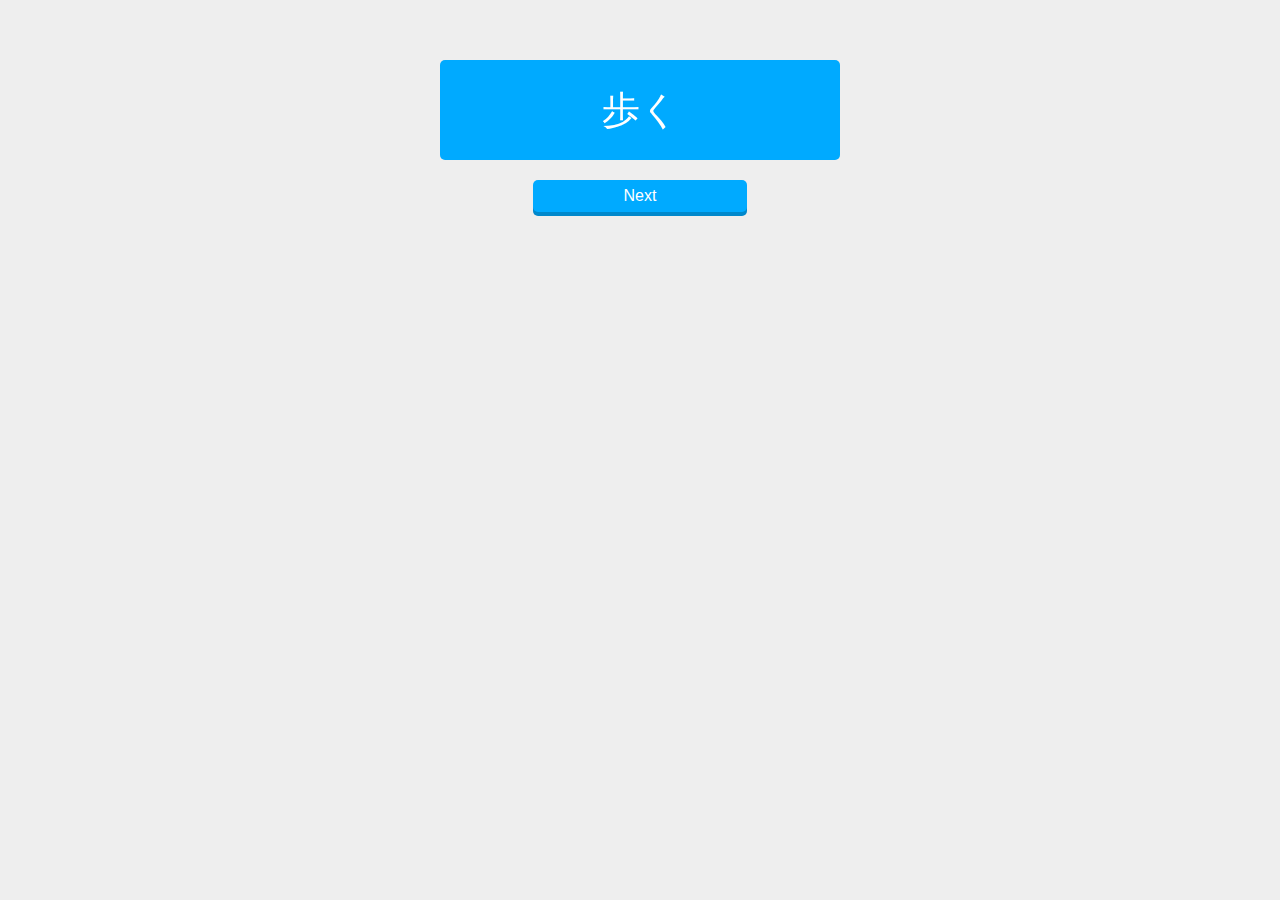
<file: index.html>
<!DOCTYPE html>
<html lang="ja">
  <head>
    <meta charset="UTF-8" />
    <meta name="viewport" content="width=device-width, initial-scale=1.0" />
    <link rel="stylesheet" href="/css/style.css" />
    <title>FlashCard</title>
  </head>
  <body>
    <div id="card" class="open">
      <div id="card-front">front</div>
      <div id="card-back">card-back</div>
    </div>
    <div id="btn">Next</div>
    <script src="/js/main.js"></script>
  </body>
</html>
</file>
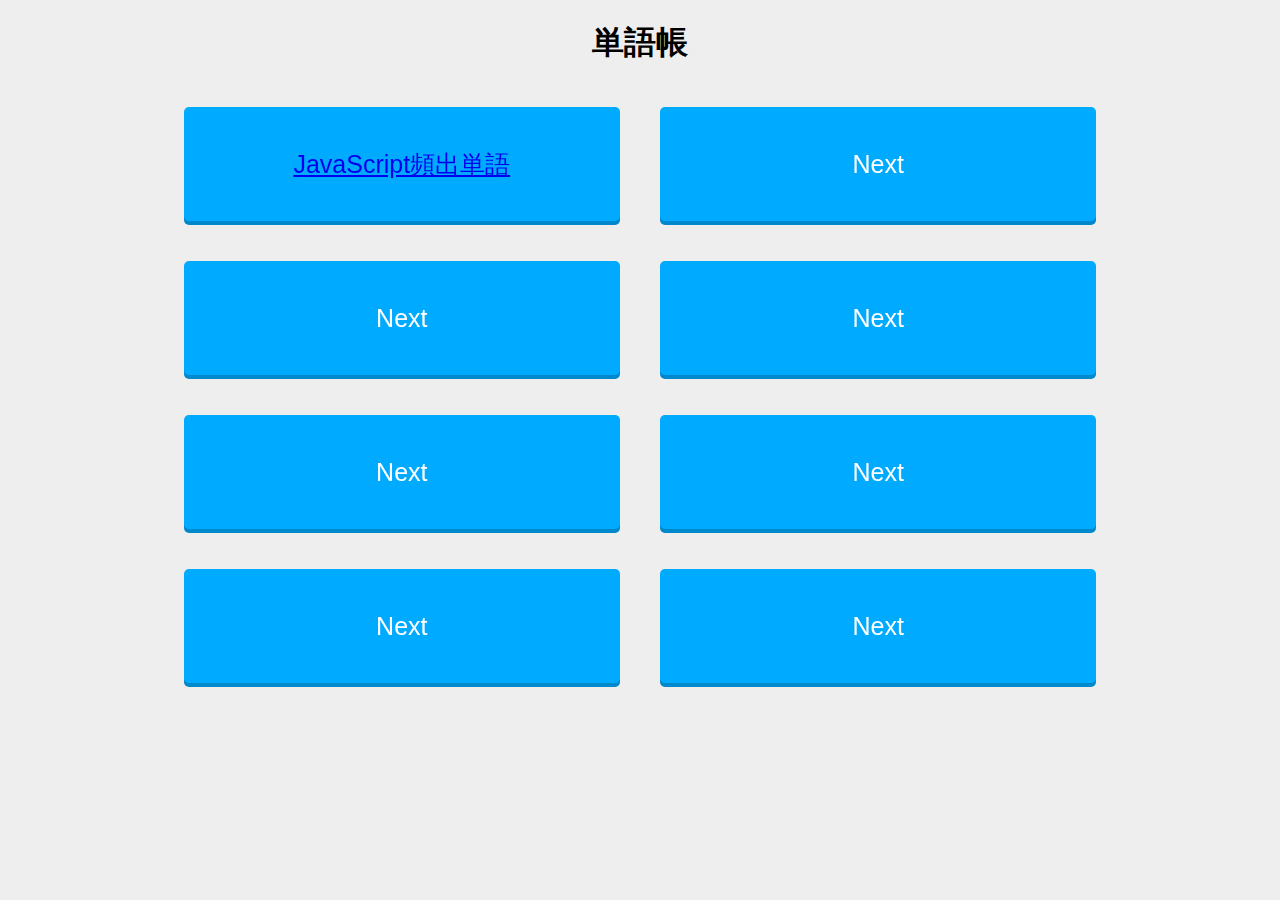
<file: top.html>
<!DOCTYPE html>
<html lang="ja">
  <head>
    <meta charset="UTF-8" />
    <meta name="viewport" content="width=device-width, initial-scale=1.0" />
    <link rel="stylesheet" href="/css/top.css" />
    <title>FlashCard</title>
  </head>
  <body>
    <h1 id="word">単語帳</h1>
    <div id="card">
        <a href="index.html" id="btn">JavaScript頻出単語</a>
        <div id="btn">Next</div>
        <div id="btn">Next</div>
        <div id="btn">Next</div>
        <div id="btn">Next</div>
        <div id="btn">Next</div>
        <div id="btn">Next</div>
        <div id="btn">Next</div>
      </div>
    </div>
  </body>
</html>
</file>
<file: css/style.css>
body {
  margin: 0;
  background: #eeeeee;
  text-align: center;
  font-family: Verdana, Geneva, Tahoma, sans-serif;
  color: #fff;
}

#btn {
  width: 200px;
  margin: 0 auto;
  padding: 7px;
  border-radius: 5px;
  background: #00aaff;
  box-shadow: 0 4px 0 #0088cc;
  cursor: pointer;
}
#btn:hover {
  opacity: 0.8;
}

#card {
  margin: 60px auto 20px;
  width: 400px;
  height: 100px;
  cursor: pointer;
  font-size: 38px;
  line-height: 100px;
  perspective: 100px;
  transform-style: preserve-3d;
  transition: transform 0.8s;
}
#card-front,
#card-back {
  display: block;
  width: 100%;
  height: 100%;
  border-radius: 5px;
  position: absolute;
  backface-visibility: hidden;
}
#card-front {
  background: #fff;
  color: #333;
}
#card-back {
  background: #00aaff;
  transform: rotateY(180deg);
}
.open {
  transform: rotateY(180deg);
}
</file>
<file: css/top.css>
#word {
  color: black;
}

body {
  margin: 0;
  background: #eeeeee;
  text-align: center;
  font-family: Verdana, Geneva, Tahoma, sans-serif;
  color: #fff;
}

#card {
  cursor: pointer;
  font-size: 25px;
  line-height: 100px;
  perspective: 100px;
  transform-style: preserve-3d;
  transition: transform 0.8s;
  display: flex;
  flex-wrap: wrap;
  justify-content: center;
}

#btn {
  width: 33%;
  padding: 7px;
  margin: 20px;
  border-radius: 5px;
  background: #00aaff;
  box-shadow: 0 4px 0 #0088cc;
  cursor: pointer;
}
#btn:hover {
  opacity: 0.8;
}
</file>
